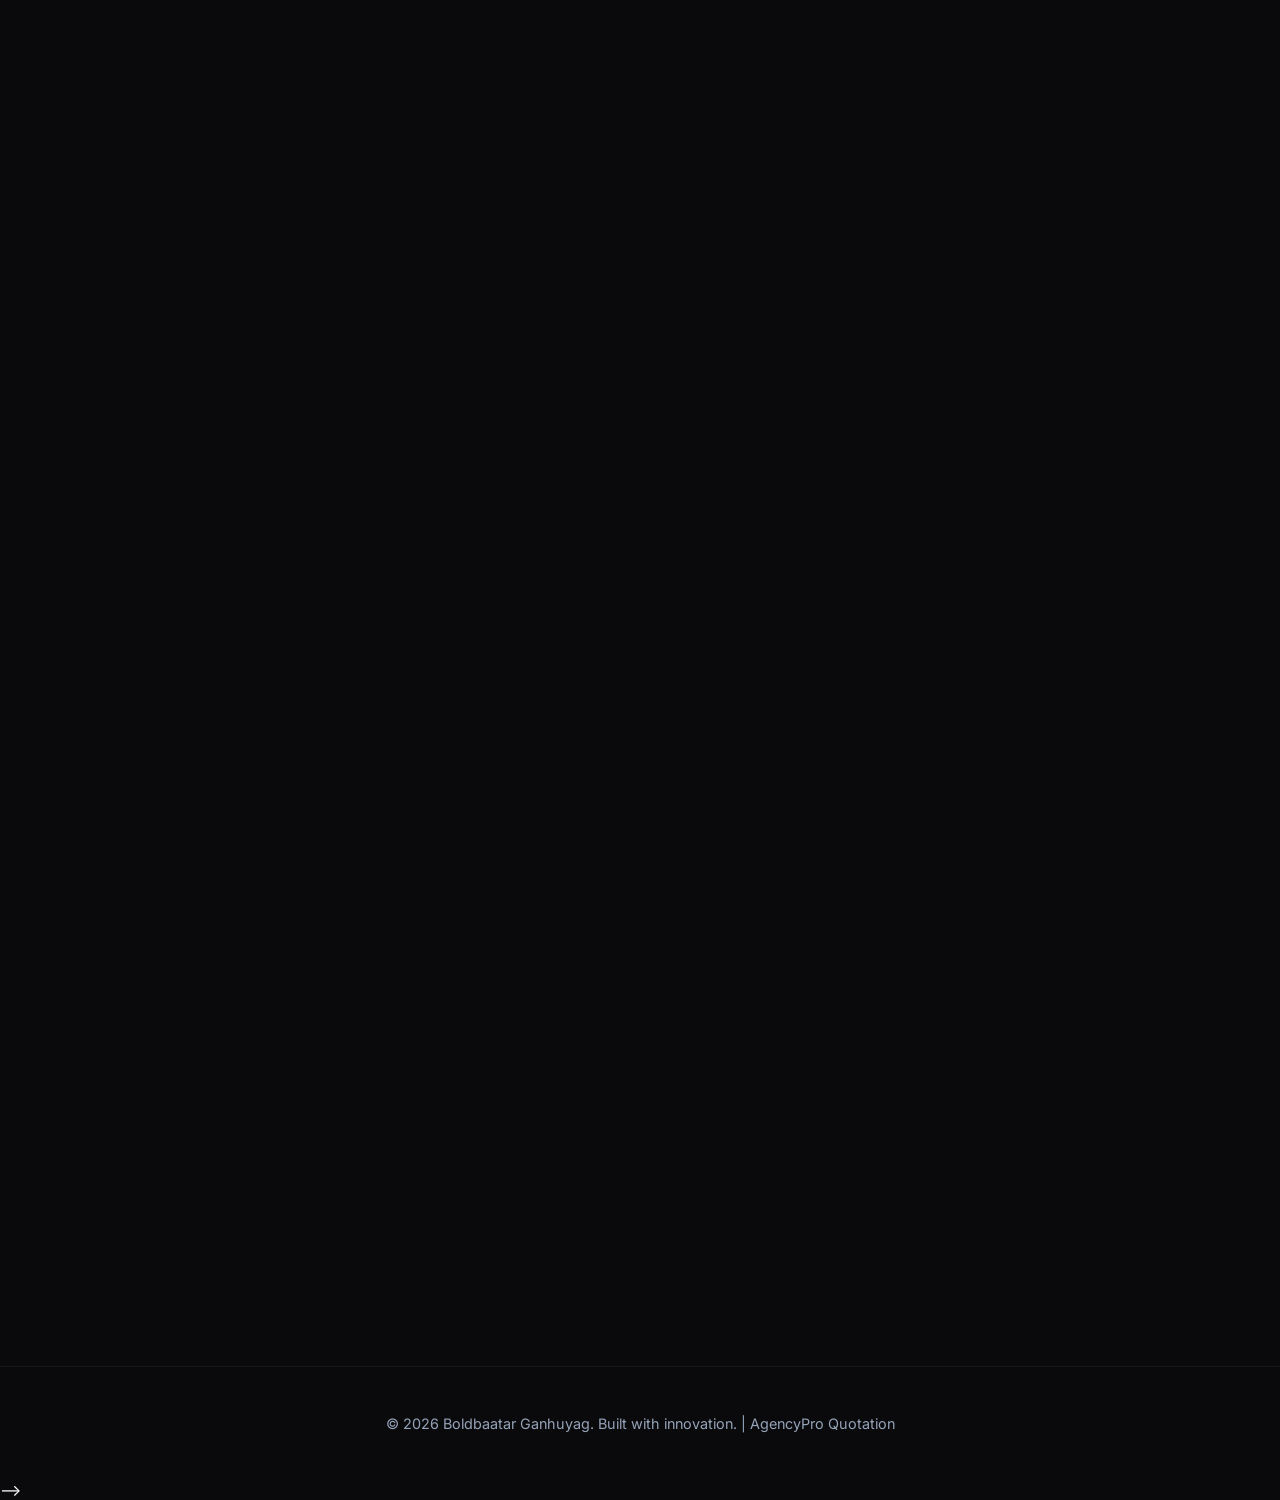
<file: quote.html>
<!DOCTYPE html>
<html lang="en">
<head>
    <meta charset="UTF-8">
    <meta name="viewport" content="width=device-width, initial-scale=1.0">
    <meta name="robots" content="noindex, nofollow">
    <title>Quote & Pricing | Boldbaatar Ganhuyag</title>
    <link rel="preconnect" href="https://fonts.googleapis.com">
    <link rel="preconnect" href="https://fonts.gstatic.com" crossorigin>
    <link href="https://fonts.googleapis.com/css2?family=Inter:wght@300;400;600;800&family=Outfit:wght@400;700;900&display=swap" rel="stylesheet">
    <link rel="stylesheet" href="style.css">
    <style>
        .price-text {
            font-size: 2.2rem;
            color: var(--accent-1);
            font-weight: 800;
            font-family: var(--font-head);
            margin: 1.5rem 0 0.5rem 0;
        }
        .price-meta {
            font-size: 0.8rem;
            text-transform: uppercase;
            letter-spacing: 2px;
            color: rgba(255,255,255,0.5);
            margin-bottom: 2rem;
            display: inline-block;
            border-bottom: 1px solid rgba(255,255,255,0.1);
            padding-bottom: 1rem;
            width: 100%;
        }
        .quote-list {
            list-style: none;
            padding: 0;
            margin: 0;
        }
        .quote-list li {
            position: relative;
            padding-left: 1.5rem;
            margin-bottom: 0.8rem;
            font-size: 0.95rem;
            color: rgba(255,255,255,0.8);
            line-height: 1.6;
        }
        .quote-list li::before {
            content: '•';
            position: absolute;
            left: 0;
            color: var(--accent-1);
            font-size: 1.2rem;
            line-height: 1;
            top: 2px;
        }
        .quote-grid {
            display: grid;
            grid-template-columns: repeat(auto-fit, minmax(320px, 1fr));
            gap: 2rem;
        }
        .quote-card {
            display: flex;
            flex-direction: column;
            padding: 3rem 2rem;
        }
    </style>
</head>
<body>
<!--
    <div class="cursor"></div>
    <div class="cursor-follower"></div>

    <div class="bg-wrapper">
        <div class="bg-slider">
            <div class="bg-slide active" style="background-image: url('https://images.unsplash.com/photo-1552664730-d307ca884978?auto=format&fit=crop&w=1920&q=80'); filter: grayscale(100%);"></div>
        </div>
        <div class="bg-overlay-dark"></div>
        <div class="glow-orb orb-1"></div>
        <div class="glow-orb orb-2"></div>
        <div class="grid-overlay"></div>
    </div>

    <nav>
        <div class="logo">BG.</div>
        <ul class="nav-links">
            <li><a href="index.html#about">About</a></li>
            <li><a href="index.html#educator">Болд Багш</a></li>
            <li><a href="index.html#portfolio">Featured Work</a></li>
            <li><a href="index.html#agencies">Agencies</a></li>
            <li><a href="quote.html" style="color: var(--accent-1); font-weight: 700;">Quote</a></li>
        </ul>
    </nav>

    <main>
        <section id="hero" class="fade-in" style="min-height: 50vh; display: flex; align-items: center; justify-content: center; text-align: center;">
            <div class="hero-content">
                <span class="subtitle">AgencyPro / BOD Consulting & Partners</span>
                <h1 class="title">Цогц Үйлчилгээний <br><span class="gradient-text">Үнийн Санал 2025</span></h1>
                <p class="desc">Вэбсайт хөгжүүлэлт, брэндинг, маркетинг болон технологийн цогц шийдлүүдийн дэлгэрэнгүй танилцуулга ба цар хүрээ.</p>
                <p style="color: var(--accent-1); font-size: 1.1rem; font-style: italic; max-width: 800px; margin: 1rem auto 0;">"Empowering our Partners to achieve consistent success by building synergy between Consulting, Branding, Digital Media and Technology"</p>
            </div>
        </section>

        <!-- Web Development Section -->
        <section class="fade-in" style="margin-top: 4rem;">
            <h2 class="section-title">Вэбсайт <span class="gradient-text">Хөгжүүлэлт</span></h2>
            <p style="text-align:center; color: rgba(255,255,255,0.6); margin-top:-2rem; margin-bottom: 3rem;">Ерөнхий шаардлага болон багцуудын задаргаа</p>
            
            <div class="quote-grid pb-20">
                <div class="project-card glassmorphism quote-card">
                    <span class="tag">Responsive company website</span>
                    <h3 style="font-size: 1.8rem; font-family: var(--font-head); font-weight: 800; margin-top: 1rem;">Танилцуулга Вэбсайт</h3>
                    <div class="price-text">2,500,000 - 11,500,000 ₮</div>
                    <div class="price-meta">Хугацаа: 21 хоног | Урьдчилгаа: 60%</div>
                    
                    <h4 style="font-weight: 800; margin-bottom: 1rem; color: #fff;">Ажлын цар хүрээ:</h4>
                    <ul class="quote-list">
                        <li>Бүх төрлийн компьютер, гар утсанд тохируулан хийгдэх консепт дизайн, технологи. (Mobile, Tablet, Desktop)</li>
                        <li>SEO, хайлтын системийн оновчлол</li>
                        <li>Клауд суурьтай модулиуд холбох үнэ төлбөргүй нэмэлт боломж - Mailchimp, CRM Telemarketing, ChatBot</li>
                    </ul>
                </div>

                <div class="project-card glassmorphism quote-card pb-20" style="border-top: 3px solid var(--accent-1);">
                    <span class="tag" style="background: rgba(144, 160, 255, 0.2); color: var(--accent-1);">Үндсэн Ажил 1-р хувилбар</span>
                    <h3 style="font-size: 1.8rem; font-family: var(--font-head); font-weight: 800; margin-top: 1rem;">Цогц Вэбсайт Хөгжүүлэлт 1</h3>
                    <div class="price-text">13,000,000 - 28,500,000 ₮</div>
                    <div class="price-meta">Хугацаа: 45 хоног | Урьдчилгаа: 60%</div>
                    
                    <h4 style="font-weight: 800; margin-bottom: 1rem; color: #fff;">Зөвлөх үйлчилгээ ба Дизайн:</h4>
                    <ul class="quote-list">
                        <li>Консепт тодорхойлох, Цэсний бүтэц хамтран гаргах, судалгаа хийх.</li>
                        <li>Тусгай 5 хүртэлх дэд хуудсуудын дизайн гаргах.</li>
                        <li>UI, UX буюу HTML/CSS3/ Effects харагдац хөгжүүлэлт.</li>
                        <li>Удирдах админ системийн хөгжүүлэлт болон байршуулалт.</li>
                    </ul>
                </div>

                <div class="project-card glassmorphism quote-card">
                    <span class="tag" style="background: rgba(255, 144, 255, 0.2); color: #ff90ff;">Үндсэн Ажил 2-р хувилбар</span>
                    <h3 style="font-size: 1.8rem; font-family: var(--font-head); font-weight: 800; margin-top: 1rem;">Цогц Вэбсайт Хөгжүүлэлт 2</h3>
                    <div class="price-text">38,500,000 ₮</div>
                    <div class="price-meta">Хугацаа: 60 хоног | Урьдчилгаа: 50%</div>
                    
                    <h4 style="font-weight: 800; margin-bottom: 1rem; color: #fff;">Цогц систем гүйцэтгэл:</h4>
                    <ul class="quote-list">
                        <li>Дизайныг үндсэн сайтын загварыг ашиглан хийх, функцууд холбох.</li>
                        <li>Галлери, зураг, видео, бүтээгдэхүүн, news, post, pdf татах дэд хуудсууд.</li>
                        <li>Удирдах админ системийн хөгжүүлэлт, бэлэн консепт.</li>
                    </ul>
                </div>
            </div>

            <!-- Additional Web Info -->
            <div class="glassmorphism" style="padding: 3rem; margin-top: 2rem; border-radius: 16px;">
                <h3 style="font-family: var(--font-head); font-size: 1.8rem; margin-bottom: 2rem;">Нэмэлт Мэдээлэл & Баталгаа</h3>
                <div style="display: grid; grid-template-columns: repeat(auto-fit, minmax(300px, 1fr)); gap: 2rem;">
                    <div>
                        <h4 style="color: var(--accent-1); margin-bottom: 1rem;">Онлайн Худалдааны Вэбсайт</h4>
                        <p style="color: rgba(255,255,255,0.7); line-height: 1.6; font-size: 0.95rem;"><strong>35,000,000 - 85,000,000 ₮+</strong><br>Хугацаа: 60-70 хоног | Урьдчилгаа: 50-60%<br>Онлайн Худалдааны модуль ESHOP-той вэб сайт хөгжүүлэх. Төлбөр тооцоо болон CHATBOT автоматжуулалт үүсгэх ажлууд тусдаа үнэлэгдэнэ.</p>
                    </div>
                    <div>
                        <h4 style="color: var(--accent-1); margin-bottom: 1rem;">Нэмэлт Ажлууд / Баталгаа</h4>
                        <ul class="quote-list" style="font-size: 0.85rem;">
                            <li>Вэбсайтыг байршуулж аюулгүй байдлыг 365 хоног хангах үнэгүй дагалдана.</li>
                            <li>Домайн хаяг худалдаж авч холбох (худалдан авах зардал захиалагчийнх).</li>
                            <li>2-оос дээш вэб сайтыг цогцоор хийлгэвэл 20% хямдралтай.</li>
                        </ul>
                    </div>
                </div>
            </div>
        </section>

        <!-- Branding Section -->
        <section class="fade-in" style="margin-top: 8rem;">
            <h2 class="section-title">Брэнд <span class="gradient-text">Хөгжүүлэлт</span></h2>
            <div class="quote-grid mb-12">
                <div class="project-card glassmorphism quote-card">
                    <span class="tag">Concept Guide</span>
                    <h3 style="font-size: 1.8rem; font-family: var(--font-head); margin-top: 1rem;">Брэнд Консепт Консалтинг</h3>
                    <div class="price-text">24,500,000 ₮</div>
                    <div class="price-meta">Хугацаа: 21-28 хоног</div>
                    <p style="color: rgba(255,255,255,0.8); line-height: 1.6;">Товч танилцуулга, үнэт зүйлс, эрхэм зорилго, стратегит тулгуурлан текст консепт гаргах.</p>
                </div>
                
                <div class="project-card glassmorphism quote-card">
                    <span class="tag">Logo Development</span>
                    <h3 style="font-size: 1.8rem; font-family: var(--font-head); margin-top: 1rem;">Лого Хөгжүүлэлт</h3>
                    <div class="price-text">19,500,000 ₮</div>
                    <div class="price-meta">Хугацаа: 14-28 хоног</div>
                    <p style="color: rgba(255,255,255,0.8); line-height: 1.6;">Лого хувилбарууд боловсруулах, үндсэн загвар, өнгө, дизайны стандартуудыг бүрдүүлэх.</p>
                </div>

                <div class="project-card glassmorphism quote-card" style="box-shadow: 0 0 40px rgba(144, 160, 255, 0.1);">
                    <span class="tag" style="background: var(--accent-1); color: #000;">Бүрэн Багц</span>
                    <h3 style="font-size: 1.8rem; font-family: var(--font-head); margin-top: 1rem; color: var(--accent-1);">Брэндинг Багц Үйлчилгээ</h3>
                    <div class="price-text" style="color: #fff;">33,500,000 - 45,000,000 ₮</div>
                    <div class="price-meta">Хугацаа: 28-42 хоног</div>
                    <ul class="quote-list">
                        <li>Брэнд дүр төрх, бизнес бичиг баримт.</li>
                        <li>Маркетинг дизайны стандарт, сошиал загварууд.</li>
                        <li>10 хүртэлх элемент бүхий Визуал багц.</li>
                    </ul>
                </div>
            </div>
        </section>

        <!-- Marketing Section -->
        <section class="fade-in" style="margin-top: 8rem;">
            <h2 class="section-title">Маркетинг <span class="gradient-text">& Сурталчилгаа</span></h2>
            <div class="glassmorphism" style="padding: 4rem; border-radius: 16px;">
                <div style="display: flex; flex-wrap: wrap; justify-content: space-between; align-items: flex-end; border-bottom: 1px solid rgba(255,255,255,0.1); padding-bottom: 2rem; margin-bottom: 2rem;">
                    <div style="max-width: 600px;">
                        <h3 style="font-size: 2.2rem; font-family: var(--font-head); margin-bottom: 1rem;">Цогц Маркетинг Багц</h3>
                        <p style="color: rgba(255,255,255,0.7); line-height: 1.6;">Багт мэргэжилтэн, дизайнер, зурагчин, сэтгүүлч орж гэрээний хугацаанд мэргэжлийн түвшинд ажиллана. Судалгаа, контент бэлтгэл, төлөвлөлтийг бүрэн хариуцна.</p>
                    </div>
                    <div>
                        <div class="price-text" style="margin-top: 0;">11 сая - 15 сая ₮ <span style="font-size:0.9rem; font-weight:400; color:rgba(255,255,255,0.5);">/ САРД</span></div>
                        <div class="price-meta" style="border:none; padding:0; margin:0;">Үйлчилгээний хугацаа: 4 сараас дээш</div>
                    </div>
                </div>

                <div class="quote-grid" style="grid-template-columns: repeat(2, 1fr);">
                    <div>
                        <h4 style="color: var(--accent-1); margin-bottom: 1rem;">Хүлээлгэн өгөх контентууд (Сар бүр):</h4>
                        <ul class="quote-list">
                            <li>4 ш / сард 1ш видео контент</li>
                            <li>Сошиал постерууд 180 орчим ширхэг</li>
                            <li>Хэвлэлийн мэдээ, сурталчилгааны зураг авалтууд</li>
                        </ul>
                    </div>
                    <div>
                        <h4 style="color: var(--accent-1); margin-bottom: 1rem;">Нэгж ажлын үнэлгээ:</h4>
                        <ul class="quote-list">
                            <li>Сошиал видео сурталчилгаа: <strong>13.6 - 15.2 сая ₮</strong></li>
                            <li>Компьютер график шторк (15-30s): <strong>9.3 сая ₮-өөс</strong></li>
                            <li>Постер эх бэлтгэл (3-5ш): <strong>8.5 сая ₮-өөс</strong></li>
                            <li>PR бичвэр эх бэлтгэл: <strong>1.95 сая ₮-өөс</strong></li>
                        </ul>
                    </div>
                </div>
            </div>
            
            <div class="quote-grid" style="margin-top: 2rem;">
                <div class="project-card glassmorphism quote-card">
                    <span class="tag">Chatbot Cloud</span>
                    <h3 style="font-size: 1.6rem; margin-top: 1rem; margin-bottom: 1rem;">Чатбот холболт</h3>
                    <div class="price-text">23,400,000 ₮+</div>
                    <p style="color: rgba(255,255,255,0.7); line-height: 1.6;">Ухаалаг чатбот, масс мессеж, шууд борлуулалт, статистик хугацаагаар ангилах про багцын боломжууд. (ERP тусдаа)</p>
                </div>
                <div class="project-card glassmorphism quote-card">
                    <span class="tag">Training</span>
                    <h3 style="font-size: 1.6rem; margin-top: 1rem; margin-bottom: 1rem;">Сургалт & Консалтинг</h3>
                    <p style="color: rgba(255,255,255,0.7); line-height: 1.6;">Борлуулалт, ашиг нэмэгдүүлэх, маркетинг автоматжуулалт сургалтууд. Агуулгын маркетинг (90-365 хоног), Цахим кампанит ажил (60-365 хоног).</p>
                </div>
            </div>
        </section>

        <!-- General Consulting & IT -->
        <section class="fade-in" style="margin-top: 8rem;">
            <h2 class="section-title">Консалтинг <span class="gradient-text">& IT Services</span></h2>
            <div class="quote-grid mb-12">
                <div class="project-card glassmorphism quote-card">
                    <h3 style="font-size: 1.8rem; margin-bottom: 1.5rem; color: #fff;">General Consultation</h3>
                    <ul class="quote-list">
                        <li><strong>Project Management (PR/Social):</strong> Local relevant strategy.</li>
                        <li><strong>Media Relations:</strong> Tracking and securing presence.</li>
                        <li><strong>User Acquisition:</strong> Data analysis and automation tool tracking.</li>
                        <li><strong>Innovation Programs:</strong> ISO standards, hacks, bootcamps.</li>
                        <li><strong>Event Service:</strong> Full curation.</li>
                    </ul>
                </div>
                
                <div class="project-card glassmorphism quote-card">
                    <h3 style="font-size: 1.8rem; margin-bottom: 1.5rem; color: #fff;">Technology Services</h3>
                    <ul class="quote-list">
                        <li><strong>Efficiency:</strong> Content SEO, CRM automation.</li>
                        <li><strong>Web & Mobile:</strong> API central system interfaces.</li>
                        <li><strong>Social Apps:</strong> Mining apps and connectors.</li>
                        <li><strong>Network & Hardware:</strong> Secure maintenance.</li>
                        <li><strong>Systems Audit & Surveillance:</strong> Automation, analysis.</li>
                    </ul>
                </div>
            </div>
        </section>


        <!-- Training & Curriculum Expansion -->
        <section class="fade-in" style="margin-top: 8rem;">
            <h2 class="section-title">Сургалт Консалтинг <span class="gradient-text">& Хөтөлбөрүүд</span></h2>
            <p style="text-align:center; color: rgba(255,255,255,0.6); margin-top:-2rem; margin-bottom: 3rem;">Нарийвчилсан сэдэв, агуулга болон төсөв үнэлгээ (2025)</p>
            
            <div class="glassmorphism" style="padding: 4rem; border-radius: 16px; margin-bottom: 4rem;">
                <div style="display: flex; flex-wrap: wrap; justify-content: space-between; align-items: flex-start; margin-bottom: 3rem;">
                    <div>
                        <h3 style="font-size: 2.2rem; font-family: var(--font-head); font-weight: 800; color: #fff; margin-bottom: 1.5rem;">Сургалтын Төсөв & Үнэлгээ</h3>
                        <ul class="quote-list" style="max-width: 600px; font-size: 1.05rem;">
                            <li><strong>Дан танхимын лекц (1-2 цаг, 50 хүртэл хүн):</strong> <span style="color: var(--accent-1); font-weight: 700;">2,900,000 ₮ / 1 цаг</span></li>
                            <li><strong>Зөвлөх, практик хосолсон (1 цаг, 2 баг):</strong> <span style="color: var(--accent-1); font-weight: 700;">2,700,000 ₮ / 1 цаг</span></li>
                            <li><strong>1+ өдрийн цогц сургалт (8 цаг+):</strong> <span style="color: var(--accent-1); font-weight: 700;">2,350,000 ₮ / 1 цаг</span></li>
                            <li style="margin-top: 1.5rem; padding-top: 1.5rem; border-top: 1px solid rgba(255,255,255,0.1);"><strong>Нийт Сургалтын Багц Жишээ (10-14 цаг):</strong> <span style="font-size: 1.8rem; color: #ff90ff; font-weight: 900; margin-left:1rem;">29,600,000 ₮</span></li>
                        </ul>
                    </div>
                    <div style="background: rgba(0,0,0,0.4); padding: 2.5rem; border-radius: 12px; max-width: 450px;">
                        <h4 style="color: var(--accent-1); font-size: 1.2rem; margin-bottom: 1rem;">Сургалтын Нөхцөл:</h4>
                        <ul class="quote-list" style="font-size: 0.95rem;">
                            <li>Сургалт хамгийн багадаа 1-3 хоног байна.</li>
                            <li>Сургалтын анги танхим, өдрийн хоол, кофе, ус, интернет, проекторыг захиалагч бүрэн хариуцна.</li>
                            <li>Америкийн Маркетингийн Холбооны (AMA) үнэгүй ба төлбөртэй темплэйтүүд ашиглагдана.</li>
                            <li>Оролцогчид лаптоптой байх.</li>
                        </ul>
                    </div>
                </div>

                <h3 style="font-size: 2rem; font-family: var(--font-head); font-weight: 800; color: #fff; margin-bottom: 2rem; border-bottom: 1px solid rgba(255,255,255,0.1); padding-bottom: 1rem;">Брэнд Гэж Юу Вэ? Брэнд Бүтээх Хөтөлбөр</h3>
                <div class="quote-grid" style="grid-template-columns: repeat(auto-fit, minmax(280px, 1fr));">
                    <div style="background: rgba(255,255,255,0.03); padding: 2rem; border-radius: 12px; border-top: 3px solid var(--accent-1);">
                        <h4 style="color: #fff; font-size: 1.2rem; margin-bottom: 0.8rem;">1. Илтгэл, Ярилцлага (2 цаг)</h4>
                        <p style="font-size: 0.9rem; color: rgba(255,255,255,0.7); line-height: 1.6;">Үндсэн ойлголтууд болон Монголын, дэлхийн Кэйсүүд.</p>
                    </div>
                    <div style="background: rgba(255,255,255,0.03); padding: 2rem; border-radius: 12px; border-top: 3px solid #ff90ff;">
                        <h4 style="color: #fff; font-size: 1.2rem; margin-bottom: 0.8rem;">2. Бүтээх Аргачлалууд (1 цаг)</h4>
                        <p style="font-size: 0.9rem; color: rgba(255,255,255,0.7); line-height: 1.6;">Суурь нөхцөл, хандлага. Дэвшилтэт ба уламжлалт маркетингийг хослуулан бага зардлаар өндөр үр дүнд хүрэх стратеги.</p>
                    </div>
                    <div style="background: rgba(255,255,255,0.03); padding: 2rem; border-radius: 12px; border-top: 3px solid #bdc2ff;">
                        <h4 style="color: #fff; font-size: 1.2rem; margin-bottom: 0.8rem;">3. Брэнд Консепт (3-4 цаг)</h4>
                        <p style="font-size: 0.9rem; color: rgba(255,255,255,0.7); line-height: 1.6;">Брэндийн давуу талыг гаргах. Мессэж, утга санаа (WHY, HOW, WHAT). Дизайн сэтгэлгээгээр консепт гаргах процессууд.</p>
                    </div>
                    <div style="background: rgba(255,255,255,0.03); padding: 2rem; border-radius: 12px; border-top: 3px solid var(--accent-1);">
                        <h4 style="color: #fff; font-size: 1.2rem; margin-bottom: 0.8rem;">4. Брэнд Дизайн (1 цаг/баг)</h4>
                        <p style="font-size: 0.9rem; color: rgba(255,255,255,0.7); line-height: 1.6;">Хялбар, зардал багатай загвар бүтээх техник, аргачлал. Шаардлага болон дизайны процесс.</p>
                    </div>
                    <div style="background: rgba(255,255,255,0.03); padding: 2rem; border-radius: 12px; border-top: 3px solid #ff90ff;">
                        <h4 style="color: #fff; font-size: 1.2rem; margin-bottom: 0.8rem;">5. Цахим Брэнд хоногшуулалт</h4>
                        <p style="font-size: 0.9rem; color: rgba(255,255,255,0.7); line-height: 1.6;">Зорилтот бүлэгтээ хямд хүрэх. Брэнд-хэрэглэгчийн үнэ цэнийн холбоог бэхжүүлж, үнэнч хэрэглэгчийг хувиргах.</p>
                    </div>
                </div>

                <h3 style="font-size: 2rem; font-family: var(--font-head); font-weight: 800; color: #fff; margin-top: 4rem; margin-bottom: 2rem; border-bottom: 1px solid rgba(255,255,255,0.1); padding-bottom: 1rem;">Нэмэлт Сургалтын Агуулгууд</h3>
                <div class="quote-grid" style="grid-template-columns: repeat(auto-fit, minmax(300px, 1fr));">
                    <div>
                        <h4 style="color: var(--accent-1); font-size: 1.1rem; margin-bottom: 0.8rem;">Интернет & Сошиал Маркетинг</h4>
                        <ul class="quote-list" style="font-size: 0.9rem;">
                            <li>Дэвшилтэт хэрэгслүүдийг бодитоор ашиглах. Цахим дүр төрхөө хоногшуулах стратеги.</li>
                            <li>Үнэнч хэрэглэгчдэд тулгуурласан зардал багатай борлуулалт буюу Inbound Marketing.</li>
                            <li>Олон нийтийн сүлжээний (Facebook, Instagram гэх мэт) алгоритм, тактикууд, хандлагыг удирдах.</li>
                        </ul>
                    </div>
                    <div>
                        <h4 style="color: #bdc2ff; font-size: 1.1rem; margin-bottom: 0.8rem;">Агуулга & Хэрэглэгчийн Технологи</h4>
                        <ul class="quote-list" style="font-size: 0.9rem;">
                            <li>Чанартай агуулгыг төлөвлөх, бүтээх, түгээх вайрал (Viral) ба SEO хайлтын борлуулалт.</li>
                            <li>Шинэ үеийн зан төлөвт нийцэх Dynamic болон User-generated контент, гар утасны (Mobile web) танилцуулга.</li>
                            <li>Имейл маркетинг болон интерактив хэрэглэгчийн урт хугацааны систем барих.</li>
                        </ul>
                    </div>
                    <div>
                        <h4 style="color: #ff90ff; font-size: 1.1rem; margin-bottom: 0.8rem;">Мэдлэгийн Удирдлагад IT Ашиглах</h4>
                        <ul class="quote-list" style="font-size: 0.9rem;">
                            <li>Ажлын дотоод төлөвлөлт, хамтын ажиллагааны Cloud клауд хэрэгслүүд ашиглах, мэдлэгийг нөөцлөх.</li>
                            <li>Байгууллагын файлыг системчлэх, архив болон мэдлэгийн сан зохион байгуулах.</li>
                            <li>Мэдээллийн алдагдлыг зогсоох, зардлыг үнэмлэхүй бууруулах Realtime мэдээллийн технологиуд.</li>
                        </ul>
                    </div>
                </div>
            </div>
        </section>

        <!-- Detailed Appendix Section -->
        <section class="fade-in" style="margin-bottom: 4rem;">
            <div class="glassmorphism" style="padding: 4rem; border-radius: 16px;">
                <h3 style="font-family: var(--font-head); font-size: 2.2rem; margin-bottom: 2rem;">Дэлгэрэнгүй Мэдээлэл & <span class="gradient-text">Задаргаа</span></h3>
                
                <div style="display: grid; grid-template-columns: repeat(auto-fit, minmax(300px, 1fr)); gap: 3rem;">

                    <div>
                        <h4 style="color: #ff90ff; margin-bottom: 1rem; border-bottom: 1px solid rgba(255,255,255,0.1); padding-bottom: 0.5rem;">Visual Package (Брэндбүүк & Лого)</h4>
                        <ul class="quote-list" style="font-size: 0.9rem;">
                            <li><strong>01. Logo:</strong> Symbols, text, color, fonts, description, usage, dimensions, variations...</li>
                            <li><strong>02. Business documents:</strong> Memos, letterhead, envelope, business card, ID card, contract, folders...</li>
                            <li><strong>03. Documents for clients:</strong> Invitation, brochure, DVD cover, photo standards, signatures...</li>
                            <li><strong>04. Printing and materials:</strong> Billboard, flags, car 3d/print, exterior/interior signs...</li>
                            <li><strong>05. Marketing materials:</strong> Magazine layouts, merchandises (cup, cap, pen, flash drive, t-shirt)...</li>
                            <li><strong>06. Custom items:</strong> Determined by business domain and client requirements.</li>
                        </ul>
                    </div>

                    <div>
                        <h4 style="color: var(--accent-1); margin-bottom: 1rem; border-bottom: 1px solid rgba(255,255,255,0.1); padding-bottom: 0.5rem;">Вэб Хөгжүүлэлтийн Үе Шатууд (Milestones)</h4>
                        <ul class="quote-list" style="font-size: 0.9rem;">
                            <li><strong>Week 1 (Start & Design):</strong> Contract, Management agreement, Research, Home & Subpage design, Photographic service.</li>
                            <li><strong>Week 2 (Development):</strong> UI, UX coding, Backend, Function modules.</li>
                            <li><strong>Week 3-4 (Testing):</strong> Bug fix, Security, Speed, Stability, Polishing.</li>
                            <li><strong>Week 5 (Review & Deployment):</strong> Polishing, Hosting and Management setup.</li>
                            <li><strong>Months 12-36+ (Maintenance):</strong> Yearly updates, improvement. Yearly hosting payment 200,000 ₮.</li>
                        </ul>
                    </div>
                    
                    <div>
                        <h4 style="color: #bdc2ff; margin-bottom: 1rem; border-bottom: 1px solid rgba(255,255,255,0.1); padding-bottom: 0.5rem;">Цогц Кампанит Ажлууд (1-2 сар+)</h4>
                        <ul class="quote-list" style="font-size: 0.9rem;">
                            <li><strong>1. Content Marketing Package: 19,000,000 ₮</strong> Facebook Ads, Content Schedule/Publishing, Reporting, Engagement strategy.</li>
                            <li><strong>2. Full Marketing Campaign: 28,000,000 ₮</strong> App design, Social ad posters (27-28), advanced boost in engagement and likes calculation.</li>
                            <li><strong>Marketing Team:</strong> Маркетингийн мэргэжилтэн, Дизайнер, Фото зурагчин, Сэтгүүлч, Сошиал мэргэжилтэн зэрэг тусгай баг ажиллана.</li>
                            <li><strong style="color: #ff90ff;">Notes:</strong> Facebook advertisement cost is separate (~$500+ advised). Traditional media/printing not covered. Quotes include 10% project management fee and 30% profit margin (+10% VAT).</li>
                        </ul>
                    </div>
                    
                    <div>
                        <h4 style="color: var(--accent-1); margin-bottom: 1rem; border-bottom: 1px solid rgba(255,255,255,0.1); padding-bottom: 0.5rem;">Нэмэлт Консалтинг Системүүд</h4>
                        <ul class="quote-list" style="font-size: 0.9rem;">
                            <li><strong>Удирдлагын Системийн Хэрэгжилт:</strong> 1. Project preparation, 2. Planning & Doc, 3. Implementation, 4. Review, 5. Certification.</li>
                            <li><strong>Quality & Environment:</strong> Health, Safety and Food safety management systems.</li>
                            <li><strong>Security:</strong> Information security, Centralized control, and Laboratory quality systems.</li>
                            <li><strong>ISO Standard Trainings:</strong> Business administration, HR, Health and Safety, PECB trainings.</li>
                        </ul>
                    </div>
                    
                    <div>
                        <h4 style="color: var(--accent-1); margin-bottom: 1rem; border-bottom: 1px solid rgba(255,255,255,0.1); padding-bottom: 0.5rem;">Вэбсайтын Нэмэлт Ажлууд</h4>
                        <ul class="quote-list" style="font-size: 0.9rem;">
                            <li><strong>Хүний нөөцийн Модуль:</strong> Хүний нөөцийн формыг хэр комплекс хийхээс хамааран вэб сайт дээр эсвэл тусдаа апп модуль хөгжүүлнэ. Энгийн формоор мэдээлэл авах боломжтой.</li>
                            <li><strong>Бусад модулиуд:</strong> Банкны төлбөрийн боломжтой апп холболт (нэг холболт ~2.5 сая ₮). Дотоод төслийн менежментийн модулиуд.</li>
                            <li><strong>Интерактив функц:</strong> Бэлэн функцуудыг линк эсвэл Embed байдлаар оруулна (Web planner, configurator, 3Д аялал зэрэг нь үндсэн үнэд ороогүй).</li>
                        </ul>
                    </div>

                    <div>
                        <h4 style="color: var(--accent-1); margin-bottom: 1rem; border-bottom: 1px solid rgba(255,255,255,0.1); padding-bottom: 0.5rem;">Брэнд & Хямдралын Нөхцөл</h4>
                        <ul class="quote-list" style="font-size: 0.9rem;">
                            <li><strong>Хүлээлгэн өгөх:</strong> Дизайны стандарт, элементүүдийг бүрэн агуулсан нэгдсэн брэндбүүк (pdf, хэвлэмэл) болон задгай файлууд. Хүлээлгэн өгсний дараа 14 хоног шаардлагатай засварууд хийгдэнэ.</li>
                            <li><strong>Нийт багцын хямдрал:</strong> Нийт дүн 15 саяас илүү болсон тохиолдолд үнэлгээний 10 сая тутамд 5%-ийн нэмэлт хямдралыг 20% хүртэлх дүнгээр үзүүлнэ.</li>
                        </ul>
                    </div>

                    <div>
                        <h4 style="color: #bdc2ff; margin-bottom: 1rem; border-bottom: 1px solid rgba(255,255,255,0.1); padding-bottom: 0.5rem;">Нэмэлт Маркетинг Үйлчилгээнүүд</h4>
                        <ul class="quote-list" style="font-size: 0.9rem;">
                            <li><strong>Сургалт Консалтинг (1-6 сар):</strong> Борлуулалт, ашиг нэмэгдүүлэх, дижитал медиа, интернэт маркетинг, хэрэглэгчийн дата цуглуулах, CRM, SEO, ERP практик сургалтууд.</li>
                            <li><strong>Визуал багц сошиал:</strong> 1 сарын агуулга бэлдэх, сурталчилгааг Facebook, Google ads-р оновчтой явуулах (ads зардал ороогүй).</li>
                            <li><strong>Агуулгын маркетинг (90-365 хоног):</strong> Фото, инфографик, видео контент бэлтгэх.</li>
                            <li><strong>Цахим кампанит ажил (60-365 хоног):</strong> Сошиал сувгуудын хандалтыг өсгөх олон нийтийн кампанит ажил.</li>
                        </ul>
                    </div>
                    
                    <div>
                        <h4 style="color: #ff90ff; margin-bottom: 1rem; border-bottom: 1px solid rgba(255,255,255,0.1); padding-bottom: 0.5rem;">Модуль & Програмчлал</h4>
                        <ul class="quote-list" style="font-size: 0.9rem;">
                            <li><strong>Форм хөгжүүлэлт (7-30 хоног):</strong> Тендерийн болон файл онлайнаар хүлээж авах боловсруулах автоматжуулалт.</li>
                            <li><strong>Хэрэглэгчийн булан (14-30 хоног):</strong> Нэвтрэх, бүртгүүлэх, профайл мэдээллийн сан удирдах.</li>
                            <li><strong>Үл хөдлөх хөгжүүлэлт:</strong> Давхруудын задаргаа, 3D мэдээлэл (14-30 хоног).</li>
                            <li><strong>Newsletter (14 хоног):</strong> И-мэйл бүртгэл, и-мэйл маркетинг явуулах хөгжүүлэлт.</li>
                        </ul>
                    </div>
                    
                    <div>
                        <h4 style="color: #bdc2ff; margin-bottom: 1rem; border-bottom: 1px solid rgba(255,255,255,0.1); padding-bottom: 0.5rem;">IT & Консалтинг Задаргаа</h4>
                        <ul class="quote-list" style="font-size: 0.9rem;">
                            <li><strong>Project Management:</strong> PR & Social Media tracking, placements in media, securing presence.</li>
                            <li><strong>User acquisition:</strong> Data reporting, E-mail, Sms, Telemarketing control.</li>
                            <li><strong>Technology & Training:</strong> ISO standards (9001, 14001, 27001 etc). Boot-camp business sprints.</li>
                            <li><strong>System Maintenance:</strong> Server installation, Computer and network reliability.</li>
                            <li><strong>Surveillance system:</strong> Camera and Access control systems.</li>
                            <li><strong>Solution Audit:</strong> Custom desktop applications, IT system audit.</li>
                        </ul>
                    </div>

                </div>
            </div>
        </section>

        <!-- Terms Box -->
        <section class="fade-in" style="margin-bottom: 8rem;">
            <div class="glassmorphism" style="padding: 3rem; text-align: center; border-radius: 16px;">
                <h3 style="font-family: var(--font-head); font-size: 1.8rem; margin-bottom: 1.5rem;">Төлбөрийн Ерөнхий Нөхцөл</h3>
                <div style="display: flex; justify-content: center; gap: 4rem; margin-bottom: 2rem; color: var(--accent-1); font-weight: 800; font-size: 1.2rem;">
                    <span>Урьдчилгаа төлбөр: 70%</span>
                    <span>Үлдэгдэл төлбөр: 30%</span>
                </div>
                <p style="color: rgba(255,255,255,0.6); font-size: 0.9rem; max-width: 700px; margin: 0 auto; line-height: 1.6;">
                    Төлбөрийн нөхцөл нь захиалагч буюу хамтрагчийн хүсэлтээр, цаашдын хамтын ажиллагаанд үндэслэн хямдралтай гаргасан болно. Үнийн дүнд НӨАТ ороогүй. Захиалагч талаас тогтмол хариуцсан хүн хамтран ажиллах шаардлагатай.
                </p>
            </div>
        </section>

    </main>

    <footer>
        <p>&copy; 2026 Boldbaatar Ganhuyag. Built with innovation. | AgencyPro Quotation</p>
    </footer>

    <script>
        // Copy the background effect script
        document.addEventListener('DOMContentLoaded', () => {
            const cursor = document.querySelector('.cursor');
            const follower = document.querySelector('.cursor-follower');
            let mouseX = 0, mouseY = 0;
            let followerX = 0, followerY = 0;
            document.addEventListener('mousemove', (e) => {
                mouseX = e.clientX;
                mouseY = e.clientY;
                cursor.style.transform = `translate(${mouseX}px, ${mouseY}px)`;
            });
            function animate() {
                followerX += (mouseX - followerX) * 0.1;
                followerY += (mouseY - followerY) * 0.1;
                follower.style.transform = `translate(${followerX}px, ${followerY}px)`;
                requestAnimationFrame(animate);
            }
            animate();
            
            const observer = new IntersectionObserver((entries) => {
                entries.forEach(entry => {
                    if(entry.isIntersecting) {
                        entry.target.classList.add('visible');
                    }
                });
            }, { threshold: 0.1 });
            document.querySelectorAll('.fade-in').forEach(el => observer.observe(el));
        });
    </script>
-->
</body>
</html>
</file>
<file: style.css>
:root {
    --bg-dark: #0a0a0c;
    --text-main: #ffffff;
    --text-muted: #94a3b8;
    --accent-1: #3b82f6;
    --accent-2: #8b5cf6;
    --accent-3: #ec4899;
    --font-head: 'Outfit', sans-serif;
    --font-body: 'Inter', sans-serif;
}

* {
    margin: 0;
    padding: 0;
    box-sizing: border-box;
}

body {
    background-color: var(--bg-dark);
    color: var(--text-main);
    font-family: var(--font-body);
    overflow-x: hidden;
    cursor: none;
}

a {
    color: inherit;
    text-decoration: none;
}

/* Custom Cursor */
.cursor {
    width: 6px;
    height: 6px;
    background: #fff;
    border-radius: 50%;
    position: fixed;
    pointer-events: none;
    z-index: 999999;
    transform: translate(-50%, -50%);
    transition: transform 0.1s ease;
}

.cursor-follower {
    width: 36px;
    height: 36px;
    border: 1px solid rgba(255, 255, 255, 0.3);
    border-radius: 50%;
    position: fixed;
    pointer-events: none;
    z-index: 999998;
    transform: translate(-50%, -50%);
    transition: transform 0.15s ease-out;
}

/* Background Effects */
.bg-wrapper {
    position: fixed;
    top: 0; left: 0; width: 100vw; height: 100vh;
    z-index: -2;
    overflow: hidden;
    background-color: var(--bg-dark);
}

.bg-slider {
    position: absolute;
    inset: 0;
    z-index: 0;
}

.bg-slide {
    position: absolute;
    inset: 0;
    background-size: cover;
    background-position: center;
    background-repeat: no-repeat;
    opacity: 0;
    transform: scale(1.05);
    transition: opacity 1.5s ease-in-out, transform 5s ease-out;
}

.bg-slide.active {
    opacity: 0.35; /* Keep it subtle behind the text */
    transform: scale(1);
}

.bg-overlay-dark {
    position: absolute;
    inset: 0;
    background: linear-gradient(to bottom, rgba(10,10,12,0.6) 0%, rgba(10,10,12,1) 100%);
    z-index: 1;
}

.glow-orb {
    position: absolute;
    width: 40vw; height: 40vw;
    border-radius: 50%;
    filter: blur(100px);
    opacity: 0.25;
    z-index: 2;
    animation: float 20s infinite ease-in-out alternate;
}

.orb-1 {
    top: -10%; left: -10%;
    background: var(--accent-1);
}

.orb-2 {
    bottom: -10%; right: -10%;
    background: var(--accent-3);
    animation-delay: -10s;
}

.grid-overlay {
    position: absolute;
    inset: 0;
    background-image: 
        linear-gradient(rgba(255, 255, 255, 0.05) 1px, transparent 1px),
        linear-gradient(90deg, rgba(255, 255, 255, 0.05) 1px, transparent 1px);
    background-size: 50px 50px;
    mask-image: radial-gradient(circle at center, black 40%, transparent 80%);
    -webkit-mask-image: radial-gradient(circle at center, black 40%, transparent 80%);
    z-index: 3;
}

@keyframes float {
    0% { transform: translate(0, 0); }
    100% { transform: translate(5%, 5%); }
}

/* Nav */
nav {
    display: flex;
    justify-content: space-between;
    align-items: center;
    padding: 2rem 5%;
    position: fixed;
    width: 100%;
    top: 0;
    z-index: 100;
    backdrop-filter: blur(12px);
    -webkit-backdrop-filter: blur(12px);
    background: rgba(10,10,12,0.6);
    border-bottom: 1px solid rgba(255,255,255,0.05);
}

.logo {
    font-family: var(--font-head);
    font-weight: 900;
    font-size: 1.8rem;
    letter-spacing: -1px;
}

.nav-links {
    list-style: none;
    display: flex;
    gap: 2.5rem;
}

.nav-links a {
    font-size: 0.85rem;
    font-weight: 600;
    text-transform: uppercase;
    letter-spacing: 2px;
    color: var(--text-muted);
    transition: color 0.3s ease;
}

.nav-links a:hover {
    color: var(--text-main);
}

/* Utilities */
.gradient-text {
    background: linear-gradient(135deg, var(--accent-1), var(--accent-2), var(--accent-3));
    -webkit-background-clip: text;
    background-clip: text;
    -webkit-text-fill-color: transparent;
}

.glassmorphism {
    background: rgba(255, 255, 255, 0.02);
    backdrop-filter: blur(20px);
    -webkit-backdrop-filter: blur(20px);
    border: 1px solid rgba(255, 255, 255, 0.08);
    border-radius: 20px;
}

.p-1 { padding: 1rem; }

.btn {
    display: inline-block;
    padding: 1rem 2.5rem;
    font-family: var(--font-head);
    font-weight: 700;
    background: var(--text-main);
    color: var(--bg-dark);
    border-radius: 50px;
    transition: all 0.3s ease;
    text-transform: uppercase;
    letter-spacing: 1px;
    font-size: 0.9rem;
}

.btn:hover {
    transform: translateY(-3px);
    box-shadow: 0 10px 20px rgba(255,255,255,0.1);
}

.btn-outline {
    background: transparent;
    color: var(--text-main);
    border: 1px solid rgba(255,255,255,0.2);
}

.btn-outline:hover {
    background: rgba(255,255,255,0.05);
    border-color: var(--text-main);
}

/* Reveal */
.fade-in {
    opacity: 0;
    transform: translateY(30px);
    transition: opacity 0.8s ease-out, transform 0.8s ease-out;
}

.fade-in.visible {
    opacity: 1;
    transform: translateY(0);
}

/* Sections */
main { padding: 0 5%; }

/* Hero */
#hero {
    height: 100vh;
    display: flex;
    align-items: center;
}

.hero-content {
    max-width: 900px;
    margin-top: 5vh;
}

.subtitle {
    font-family: var(--font-head);
    text-transform: uppercase;
    letter-spacing: 5px;
    color: var(--accent-1);
    display: block;
    margin-bottom: 1.5rem;
    font-weight: 700;
}

.title {
    font-family: var(--font-head);
    font-size: clamp(3.5rem, 8vw, 7rem);
    line-height: 1;
    margin-bottom: 1.5rem;
    font-weight: 900;
    letter-spacing: -2px;
}

.desc {
    font-size: 1.25rem;
    line-height: 1.7;
    color: var(--text-muted);
    margin-bottom: 3rem;
    max-width: 650px;
}

/* About / Split */
.split-section {
    display: flex;
    gap: 5rem;
    padding: 120px 0;
    align-items: center;
}

.split-section.reverse {
    flex-direction: row-reverse;
}

.image-wrapper {
    flex: 1;
    max-width: 400px;
}

.portrait {
    width: 100%;
    border-radius: 16px;
    display: block;
    filter: grayscale(80%) sepia(10%) contrast(1.1);
    transition: filter 0.4s ease;
}

.image-wrapper:hover .portrait {
    filter: grayscale(0%);
}

.text-wrapper {
    flex: 1.5;
}

.text-wrapper h2 {
    font-family: var(--font-head);
    font-size: 3.5rem;
    margin-bottom: 2rem;
    letter-spacing: -1px;
}

.text-wrapper p {
    font-size: 1.15rem;
    line-height: 1.8;
    color: var(--text-muted);
    margin-bottom: 1.5rem;
}

.text-wrapper p strong {
    color: var(--text-main);
}

.stats {
    display: flex;
    gap: 3rem;
    margin-top: 3rem;
    padding-top: 3rem;
    border-top: 1px solid rgba(255,255,255,0.1);
}

.stat h3 {
    font-family: var(--font-head);
    font-size: 1.5rem;
    color: var(--text-main);
    margin-bottom: 0.5rem;
}

/* Portfolio */
#portfolio {
    padding: 120px 0;
}

.section-title {
    font-family: var(--font-head);
    font-size: 3.5rem;
    margin-bottom: 4rem;
    letter-spacing: -1px;
}

.projects-grid {
    display: grid;
    grid-template-columns: repeat(auto-fit, minmax(320px, 1fr));
    gap: 2rem;
}

.project-card {
    padding: 0;
    transition: transform 0.4s ease, border-color 0.4s ease;
    cursor: none;
    display: flex;
    flex-direction: column;
    overflow: hidden;
}

.project-card:hover {
    transform: translateY(-8px);
    border-color: rgba(255,255,255,0.2);
}

.card-img-wrapper {
    width: 100%;
    height: 200px;
    overflow: hidden;
}

.card-img {
    width: 100%;
    height: 100%;
    object-fit: cover;
    transition: transform 0.6s ease;
}

.project-card:hover .card-img {
    transform: scale(1.05);
}

.card-content {
    padding: 2.5rem 2rem;
    flex: 1;
    display: flex;
    flex-direction: column;
}

.tag {
    display: inline-block;
    font-size: 0.75rem;
    text-transform: uppercase;
    letter-spacing: 2px;
    color: var(--accent-1);
    margin-bottom: 1rem;
    font-weight: 600;
}

.card-content h3 {
    font-family: var(--font-head);
    font-size: 1.8rem;
    margin-bottom: 1rem;
}

.card-content p {
    color: var(--text-muted);
    font-size: 1rem;
    line-height: 1.6;
    margin-bottom: 1.5rem;
    flex: 1;
}

.card-link {
    color: var(--accent-1);
    font-weight: 600;
    font-size: 0.9rem;
    text-transform: uppercase;
    letter-spacing: 1px;
    align-self: flex-start;
    border-bottom: 1px solid transparent;
    transition: border-color 0.3s ease;
}

.project-card:hover .card-link {
    border-color: var(--accent-1);
}

/* Agencies Box */
.agency-box {
    padding: 2.5rem;
    transition: background 0.3s ease;
}

.agency-box:hover {
    background: rgba(255,255,255,0.04);
}

.agency-box h3 {
    font-family: var(--font-head);
    font-size: 1.8rem;
    margin-bottom: 1rem;
}

.link-btn {
    display: inline-block;
    margin-top: 1.5rem;
    color: var(--accent-1);
    font-weight: 600;
    text-transform: uppercase;
    letter-spacing: 1px;
    font-size: 0.85rem;
    border-bottom: 1px solid var(--accent-1);
    padding-bottom: 2px;
}

/* Contact */
#contact {
    padding: 120px 0;
}

.contact-box {
    text-align: center;
    padding: 6rem 2rem;
}

.contact-box h2 {
    font-family: var(--font-head);
    font-size: 3rem;
    margin-bottom: 1.5rem;
}

.contact-links {
    display: flex;
    justify-content: center;
    gap: 1.5rem;
    margin-top: 3rem;
    flex-wrap: wrap;
}

/* Footer */
footer {
    text-align: center;
    padding: 3rem 0;
    color: var(--text-muted);
    font-size: 0.9rem;
    border-top: 1px solid rgba(255,255,255,0.05);
}

/* Custom Preview Modal */
.link-modal {
    position: fixed;
    top: 0; left: 0; width: 100vw; height: 100vh;
    z-index: 99999;
    display: flex;
    align-items: center;
    justify-content: center;
    opacity: 0;
    pointer-events: none;
    transition: opacity 0.4s ease;
}

.link-modal.active {
    opacity: 1;
    pointer-events: all;
}

.modal-bg {
    position: absolute;
    inset: 0;
    background: rgba(0,0,0,0.7);
    backdrop-filter: blur(12px);
    -webkit-backdrop-filter: blur(12px);
}

.link-modal .modal-content {
    position: relative;
    width: 90%;
    max-width: 900px;
    height: auto;
    max-height: 85vh;
    z-index: 2;
    border-radius: 24px;
    overflow: hidden;
    display: flex;
    flex-direction: column;
    transform: translateY(40px);
    transition: transform 0.4s cubic-bezier(0.16, 1, 0.3, 1);
    background: var(--bg-dark);
    padding: 0;
    border: 1px solid rgba(255,255,255,0.1);
    box-shadow: 0 20px 60px rgba(0,0,0,0.5);
}

.link-modal.active .modal-content {
    transform: translateY(0);
}

.close-btn {
    position: absolute;
    top: 20px;
    right: 20px;
    background: rgba(10,10,12,0.6);
    border: 1px solid rgba(255,255,255,0.2);
    color: #fff;
    font-size: 2rem;
    width: 44px;
    height: 44px;
    border-radius: 50%;
    cursor: auto; 
    z-index: 10;
    display: flex;
    align-items: center;
    justify-content: center;
    transition: all 0.3s;
    backdrop-filter: blur(8px);
}

.close-btn:hover {
    background: var(--accent-3);
    transform: scale(1.1);
}

.modal-loader {
    position: absolute;
    top: 35%;
    left: 50%;
    transform: translate(-50%, -50%);
    color: var(--text-muted);
    font-family: var(--font-head);
    font-size: 1.2rem;
    z-index: 1;
}

.modal-body {
    display: flex;
    flex-direction: column;
    height: 100%;
    position: relative;
    z-index: 2;
}

.preview-img-wrapper {
    flex: 1;
    overflow-y: auto;
    min-height: 350px;
    display: flex;
    align-items: flex-start;
    background: #050505;
}

#modalImg {
    width: 100%;
    height: auto;
    display: none; /* Shown dynamically by JS when loaded */
}

.modal-footer {
    padding: 2.5rem 2rem;
    text-align: center;
    background: rgba(255,255,255,0.01);
    border-top: 1px solid rgba(255,255,255,0.06);
}

#modalLinkTitle {
    font-size: 1.5rem;
    margin-bottom: 1.5rem;
    font-family: var(--font-head);
}

/* ------------------------------------- */
/* FEATURED IMPACT BENTO GRID CSS        */
/* ------------------------------------- */
.bento-grid {
    display: grid;
    grid-template-columns: 1fr;
    gap: 1.5rem;
}
.bento-card {
    position: relative;
    border-radius: 12px;
    overflow: hidden;
    text-decoration: none;
    box-shadow: 0 10px 40px rgba(0,0,0,0.5);
    border: 1px solid rgba(255,255,255,0.03);
    transition: transform 0.4s cubic-bezier(0.16, 1, 0.3, 1), box-shadow 0.4s ease, border-color 0.4s ease;
}
.bento-card:hover {
    box-shadow: 0 20px 40px rgba(0,0,0,0.8), 0 0 20px rgba(233,193,118,0.15) inset;
    border-color: rgba(233,193,118,0.2);
}
.bento-img-wrapper {
    position: absolute;
    inset: 0;
    z-index: 1;
}
.bento-img-wrapper img {
    width: 100%;
    height: 100%;
    object-fit: cover;
    opacity: 0.35;
    transition: transform 0.8s cubic-bezier(0.16, 1, 0.3, 1);
}
.bento-card:hover .bento-img-wrapper img {
    transform: scale(1.08);
}
.bento-overlay {
    position: absolute;
    inset: 0;
    background: linear-gradient(to top, var(--bg-color) 0%, transparent 60%);
    z-index: 2;
}
.bento-content {
    position: absolute;
    z-index: 3;
}
.bento-content.bottom-left {
    bottom: 2rem;
    left: 2rem;
}

@media (min-width: 900px) {
    .bento-grid {
        grid-template-columns: repeat(4, 1fr);
        grid-template-rows: repeat(2, 350px);
    }
    .bento-card-large {
        grid-column: span 2;
        grid-row: span 2;
    }
    .bento-card-wide {
        grid-column: span 2;
    }
}

/* ------------------------------------- */
/* AGENCIES SPLIT BLOCK CSS              */
/* ------------------------------------- */
.agencies-grid-v2 {
    display: grid;
    grid-template-columns: 1fr;
    gap: 1px;
    background: rgba(255,255,255,0.05); /* 1px gap forms a line */
}
.agency-card-v2 {
    position: relative;
    padding: 4rem;
    background: var(--bg-color);
    text-decoration: none;
    overflow: hidden;
    transition: background 0.5s ease;
}
.agency-card-v2:hover {
    background: #151515;
}
.agency-bar {
    width: 50px;
    height: 4px;
    margin-bottom: 2rem;
    transform-origin: left;
    transition: transform 0.5s cubic-bezier(0.16, 1, 0.3, 1);
}
.agency-card-v2:hover .agency-bar {
    transform: scaleX(1.8);
}
.agency-card-v2:hover .link-label {
    gap: 1.5rem !important;
}

@media (min-width: 900px) {
    .agencies-grid-v2 {
        grid-template-columns: repeat(2, 1fr);
    }
}

@media (max-width: 900px) {
    .split-section { flex-direction: column; gap: 3rem; padding: 80px 0; }
    .split-section.reverse { flex-direction: column; }
    .image-wrapper { max-width: 100%; }
    .nav-links { display: none; }
    .title { font-size: 3rem; }
    .cursor, .cursor-follower { display: none; }
    body { cursor: auto; }
    .project-card { cursor: auto; }
}
</file>
